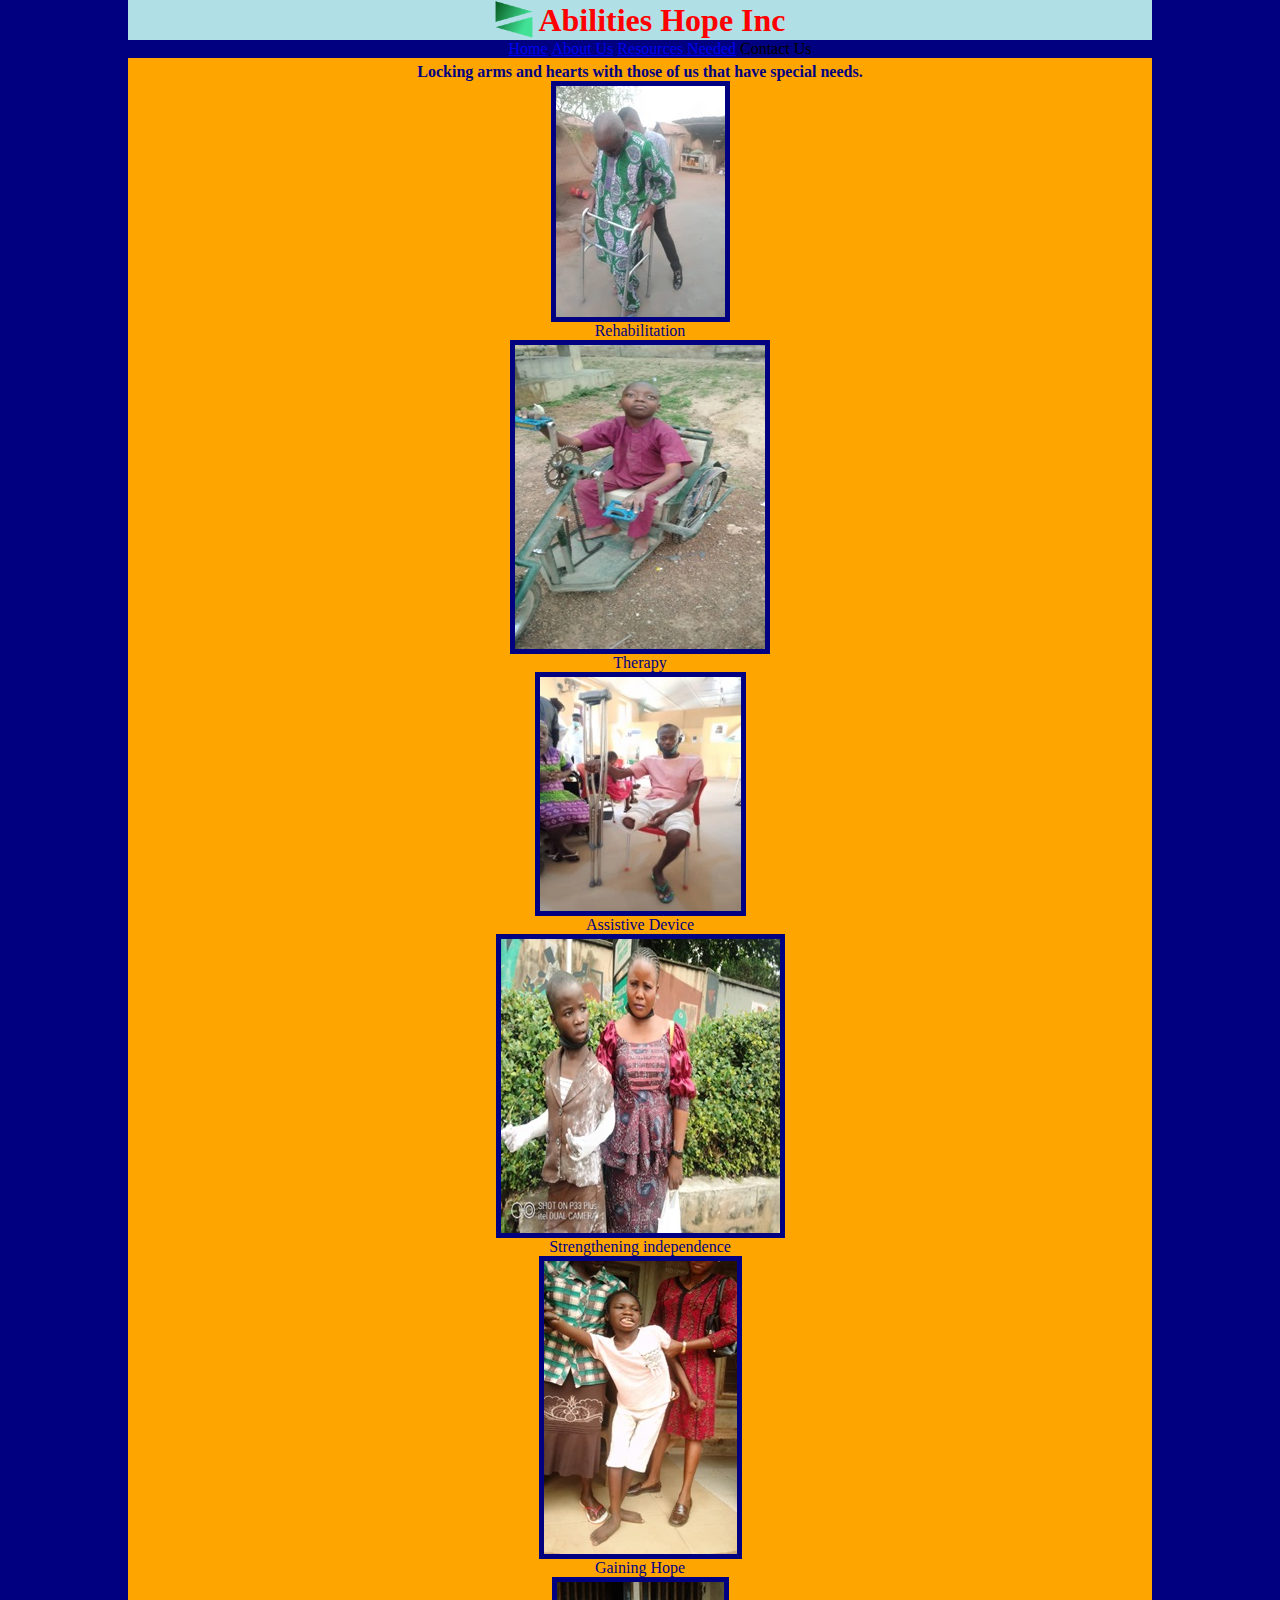
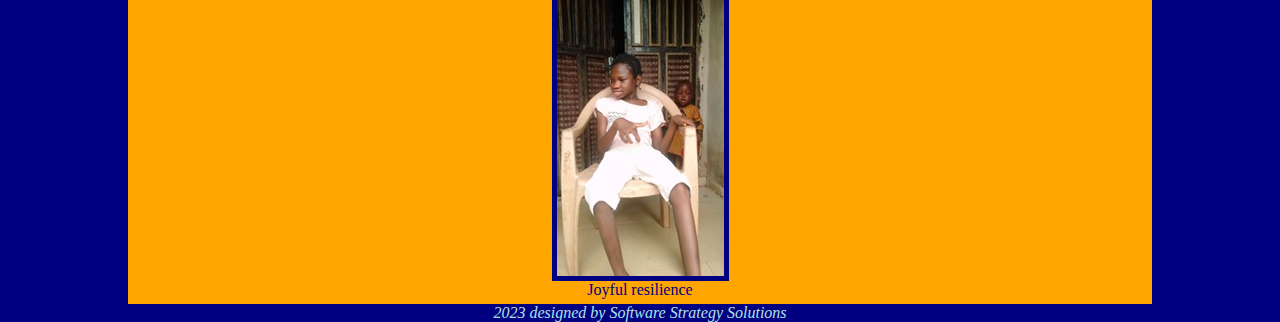
<file: index.html>
<!DOCTYPE html>
<html>

<head>
  <meta charset="utf-8">
  <meta name="viewport" content="width=device-width">
  <title>Abilities Hope Inc, Supporting Independence</title>
  <meta name="description"
    content="Building a society where people with disabilities have access to resources that allow for independent living.">
  <link href="style.css" rel="stylesheet" />
</head>

<body>
  <header>
    <img src="images/010AbilitiesHopeIconTrans.png" alt="triangular icon">
    <h1>Abilities Hope Inc</h1>
    </h1>
  </header>

  <nav>
    <ul>
      <li><a href="index.html">Home </a></li>
      <li><a href="AboutUs.html">About Us</a></li>
      <li><a href="ResourcesNeeded.html">Resources Needed</a></li>
      <li>Contact Us</li>
    </ul>
    </ul>
  </nav>
  <main>
    <p>
    <h4>Locking arms and hearts with those of us that have special needs.</h4>
    </p>
    <figure>
      <img src="images/Img001Rehab.jpg" alt="man doing rehab">
      <figcaption>Rehabilitation</figcaption>
    </figure>
    <figure>
      <img src="images/Img002Therapy.jpg" alt="Therapy">
      <figcaption>Therapy</figcaption>
    </figure>
    <figure>
      <img src="images/Img003AssistiveDevice.jpg" alt="Assistive Device">
      <figcaption>Assistive Device</figcaption>
    </figure>
    <figure>
      <img src="images/Img004Hope01.jpg" alt="Strengthening independece">
      <figcaption>Strengthening independence</figcaption>
    </figure>
    <figure>
      <img src="images/Img005Hope02.jpg" alt="Strengthening independence">
      <figcaption>Gaining Hope</figcaption>
    </figure>
    <figure>
      <img src="images/Img006Hope03.jpg" alt="Strengthening independence">
      <figcaption>Joyful resilience</figcaption>
    </figure>
  </main>
  <footer>2023 designed by Software Strategy Solutions</footer>
</body>

</html>
</file>
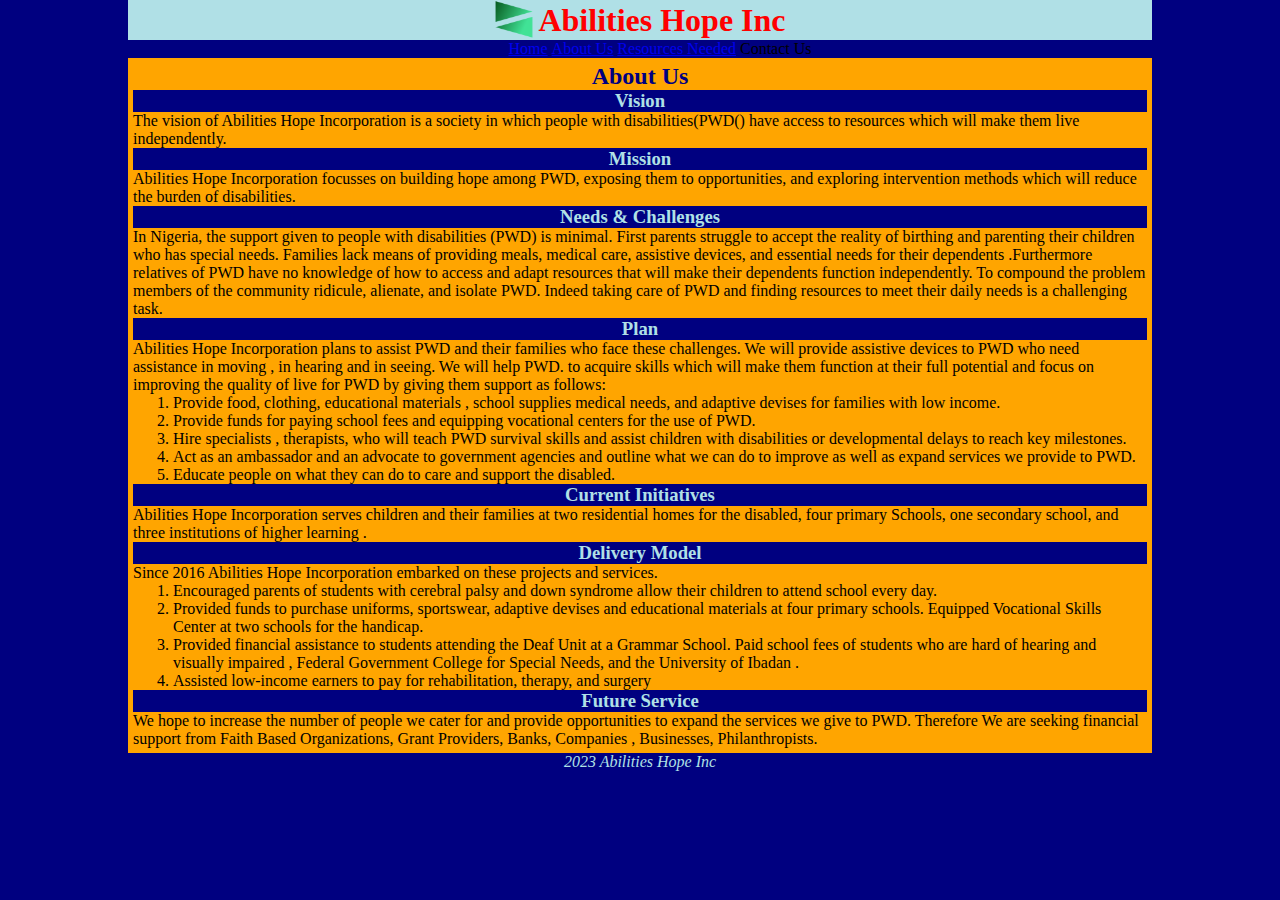
<file: AboutUs.html>
<!DOCTYPE html>
<html>

<head>
  <meta charset="utf-8">
  <meta name="viewport" content="width=device-width">
  <title>Abilities Hope Inc</title>
  <link href="style.css" rel="stylesheet" />
</head>

<body>
  <header>
    <img src="images/010AbilitiesHopeIconTrans.png" alt="triangular icon">
    <h1>Abilities Hope Inc</h1>
  </header>

  <nav>
    <ul>
      <li><a href="index.html">Home </a></li>
      <li><a href="AboutUs.html">About Us</a></li>
      <li><a href="ResourcesNeeded.html">Resources Needed</a></li>
      <li>Contact Us</li>
    </ul>
    </ul>
  </nav>
  <main>
    <h2>About Us</h2>
    <p>
    <h3>Vision</h3>
    The vision of Abilities Hope Incorporation is a society in which people with disabilities(PWD() have access to
    resources which will make them live independently.
    </p>
    <p>
    <h3>Mission</h3>
    Abilities Hope Incorporation focusses on building hope among PWD, exposing them to opportunities, and exploring
    intervention methods which will reduce the burden of disabilities.
    </p>
    <p>
    <h3>Needs & Challenges</h3>
    In Nigeria, the support given to people with disabilities (PWD) is minimal. First parents struggle to accept the
    reality of birthing and parenting their children who has special needs. Families lack means of providing meals,
    medical care, assistive devices, and essential needs for their dependents .Furthermore relatives of PWD have no
    knowledge of how to access and adapt resources that will make their dependents function independently. To compound
    the problem members of the community ridicule, alienate, and isolate PWD. Indeed taking care of PWD and finding
    resources to meet their daily needs is a challenging task.
    </p>
    <p>
    <h3>Plan</h3>
    Abilities Hope Incorporation plans to assist PWD and their families who face these challenges. We will provide
    assistive devices to PWD who need assistance in moving , in hearing and in seeing. We will help PWD.
    to acquire skills which will make them function at their full potential and focus on improving the quality of live
    for PWD by giving them support as follows:
    <ol>
      <li>Provide food, clothing, educational materials , school supplies medical needs, and adaptive devises for
        families with low income.</li>
      <li>Provide funds for paying school fees and equipping vocational centers for the use of PWD. </li>
      <li>Hire specialists , therapists, who will teach PWD survival skills and assist children with disabilities or
        developmental delays to reach key milestones.</li>
      <li>Act as an ambassador and an advocate to government agencies and outline what we can do to improve as well as
        expand services we provide to PWD.
      </li>
      <li>Educate people on what they can do to care and support the disabled.</li>
    </ol>
    </p>
    <p>
    <h3>Current Initiatives</h3>
    Abilities Hope Incorporation serves children and their families at two residential homes for the disabled, four
    primary Schools, one secondary school, and three institutions of higher learning .
    </p>
    <p>
    <h3>Delivery Model</h3>
    Since 2016 Abilities Hope Incorporation embarked on these projects and services.
    <ol>
      <li>Encouraged parents of students with cerebral palsy and down syndrome allow their children to attend school
        every day.</li>
      <li>Provided funds to purchase uniforms, sportswear, adaptive devises and educational materials at four primary
        schools. Equipped Vocational Skills Center at two schools for the handicap. </li>
      <li>Provided financial assistance to students attending the Deaf Unit at a Grammar School. Paid school fees of
        students who are hard of hearing and visually impaired , Federal Government College for Special Needs, and the
        University of Ibadan .</li>
      <li>Assisted low-income earners to pay for rehabilitation, therapy, and surgery</li>
    </ol>
    </p>
    <p>
    <h3>Future Service</h3>
    We hope to increase the number of people we cater for and provide opportunities to expand the services we give to
    PWD. Therefore We are seeking financial support from Faith Based Organizations, Grant Providers, Banks, Companies ,
    Businesses, Philanthropists.
    </p>
  </main>
  <footer> 2023 Abilities Hope Inc</footer>
</body>
</file>
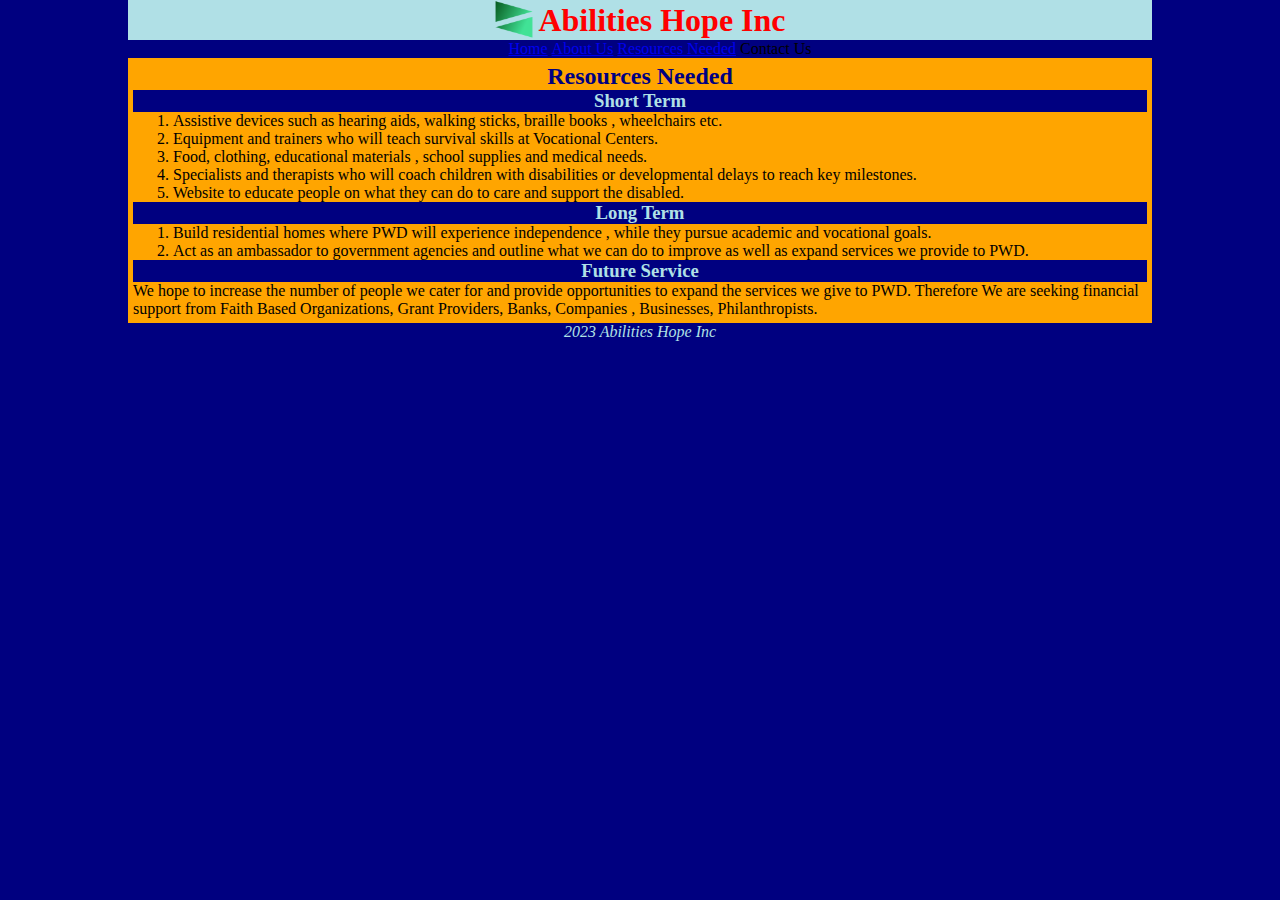
<file: ContactUs.html>
<!DOCTYPE html>
<html>

<head>
  <meta charset="utf-8">
  <meta name="viewport" content="width=device-width">
  <title>Abilities Hope Inc</title>
  <link href="style.css" rel="stylesheet" />
</head>

<body>
  <header>
    <img src="images/010AbilitiesHopeIconTrans.png" alt="triangular icon">
    <h1>Abilities Hope Inc</h1>
  </header>
  <nav>
    <ul>
      <li><a href="index.html">Home </a></li>
      <li><a href="AboutUs.html">About Us</a></li>
      <li><a href="ResourcesNeeded.html">Resources Needed</a></li>
      <li>Contact Us</li>
    </ul>
    </ul>
  </nav>
  <main>
    <h2>Resources Needed</h2>
    <p>
    <h3>Short Term</h3>
    <ol>
      <li>Assistive devices such as hearing aids, walking sticks, braille books , wheelchairs etc.</li>
      <li>Equipment and trainers who will teach survival skills at Vocational Centers.</li>
      <li>Food, clothing, educational materials , school supplies and medical needs.</li>
      <li>Specialists and therapists who will coach children with disabilities or developmental delays to reach key
        milestones.
      </li>
      <li>Website to educate people on what they can do to care and support the disabled.</li>
    </ol>
    </p>

    <p>
    <h3>Long Term</h3>

    <ol>
      <li>Build residential homes where PWD will experience independence , while they pursue academic and vocational
        goals. </li>
      <li>Act as an ambassador to government agencies and outline what we can do to improve as well as expand services
        we provide to PWD.</li>
    </ol>
    </p>
    <p>
    <h3>Future Service</h3>
    We hope to increase the number of people we cater for and provide opportunities to expand the services we give to
    PWD. Therefore We are seeking financial support from Faith Based Organizations, Grant Providers, Banks, Companies ,
    Businesses, Philanthropists.
    </p>
  </main>
  <footer> 2023 Abilities Hope Inc</footer>
</body>
</file>
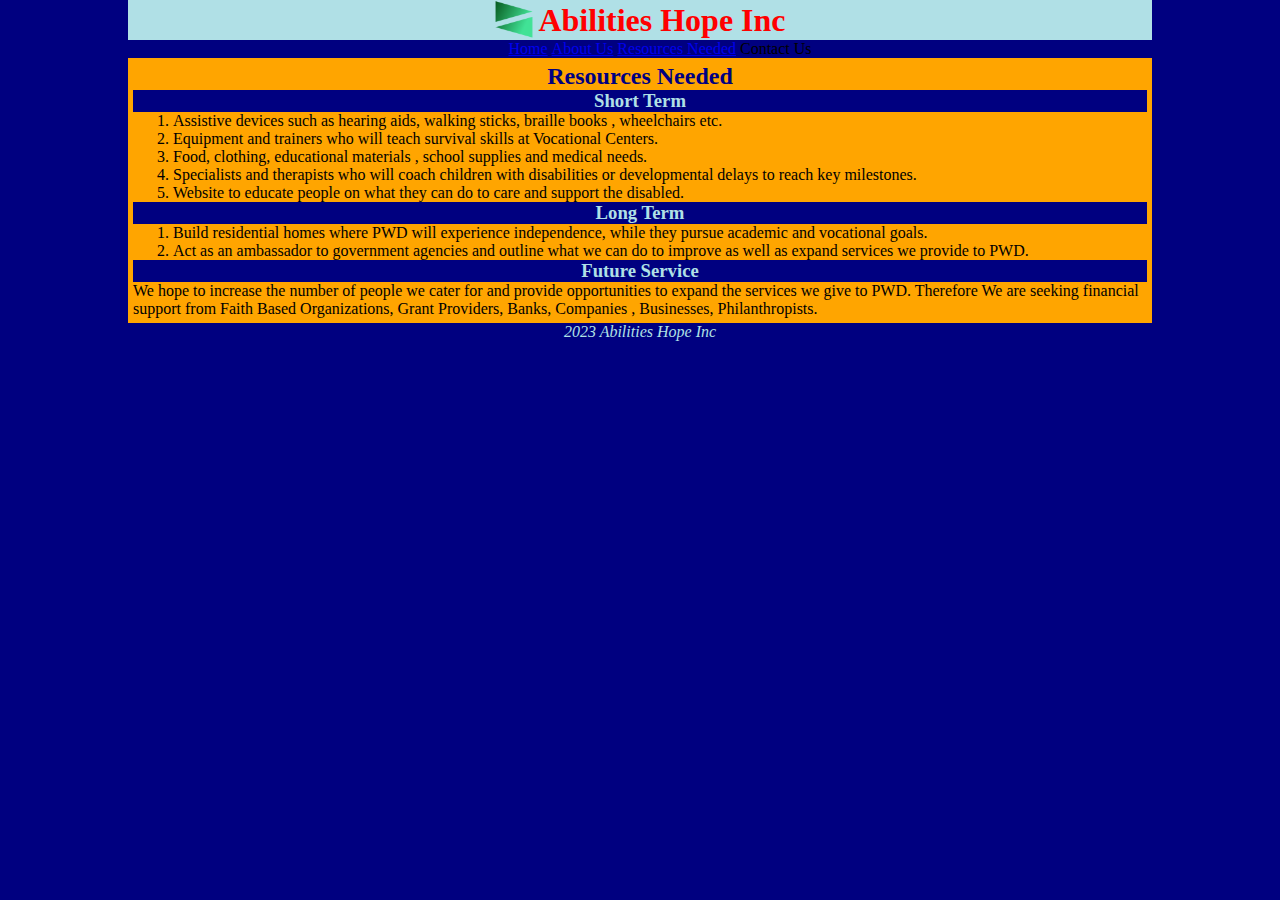
<file: ResourcesNeeded.html>
<!DOCTYPE html>
<html>

<head>
  <meta charset="utf-8">
  <meta name="viewport" content="width=device-width">
  <title>Abilities Hope Inc</title>
  <link href="style.css" rel="stylesheet" />
</head>

<body>
  <header>
    <img src="images/010AbilitiesHopeIconTrans.png" alt="triangular icon">
    <h1>Abilities Hope Inc</h1>
  </header>
  <nav>
    <ul>
      <li><a href="index.html">Home </a></li>
      <li><a href="AboutUs.html">About Us</a></li>
      <li><a href="ResourcesNeeded.html">Resources Needed</a></li>
      <li>Contact Us</li>
    </ul>
    </ul>
  </nav>
  <main>
    <h2>Resources Needed</h2>
    <p>
    <h3>Short Term</h3>
    <ol>
      <li>Assistive devices such as hearing aids, walking sticks, braille books , wheelchairs etc.</li>
      <li>Equipment and trainers who will teach survival skills at Vocational Centers.</li>
      <li>Food, clothing, educational materials , school supplies and medical needs.</li>
      <li>Specialists and therapists who will coach children with disabilities or developmental delays to reach key
        milestones.
      </li>
      <li>Website to educate people on what they can do to care and support the disabled.</li>
    </ol>
    </p>

    <p>
    <h3>Long Term</h3>

    <ol>
      <li>Build residential homes where PWD will experience independence, while they pursue academic and vocational
        goals. </li>
      <li>Act as an ambassador to government agencies and outline what we can do to improve as well as expand services
        we provide to PWD.</li>
    </ol>
    </p>
    <p>
    <h3>Future Service</h3>
    We hope to increase the number of people we cater for and provide opportunities to expand the services we give to
    PWD. Therefore We are seeking financial support from Faith Based Organizations, Grant Providers, Banks, Companies ,
    Businesses, Philanthropists.
    </p>
  </main>
  <footer> 2023 Abilities Hope Inc</footer>
</body>
</file>
<file: style.css>
html {
  height: 100%;
  width: 100%;
  background-color: navy;);
}

* { margin : 0px ; box-sizing : border-box;}

header {display: block; color:red; text-align: center; background-color:powderblue; width: 80%; margin-left:auto; margin-right: auto;}


header img{ display: inline-block; width: 40px; height: 40px; vertical-align: middle; }

header h1{display: inline-block; vertical-align: middle;}

nav {display:block;  text-align: center; margin-left: auto; margin-right: auto;}

nav li { display:inline-block; }

main {padding: 5px; ; width: 80%; margin-left: auto; margin-right: auto; background-color: orange;}

main h2{ color: Navy; text-align:center;}

main h4{ text-align:center; font-family: "Castellar",fantasy; margin-left:auto; margin-right:auto; color: navy;}

main figure img { display: block; align-content: center; background:navy; margin-left: auto; margin-right:auto; padding: 5px; border: 30px navy;}

main h3 {color:PowderBlue; text-align: center; background:Navy; font-family:Impact; }

figcaption { display: block;color:Navy; margin-left: auto; margin-right:auto; text-align:center;}

footer {font-style: italic; color:PowderBlue; text-align: center;}
</file>
